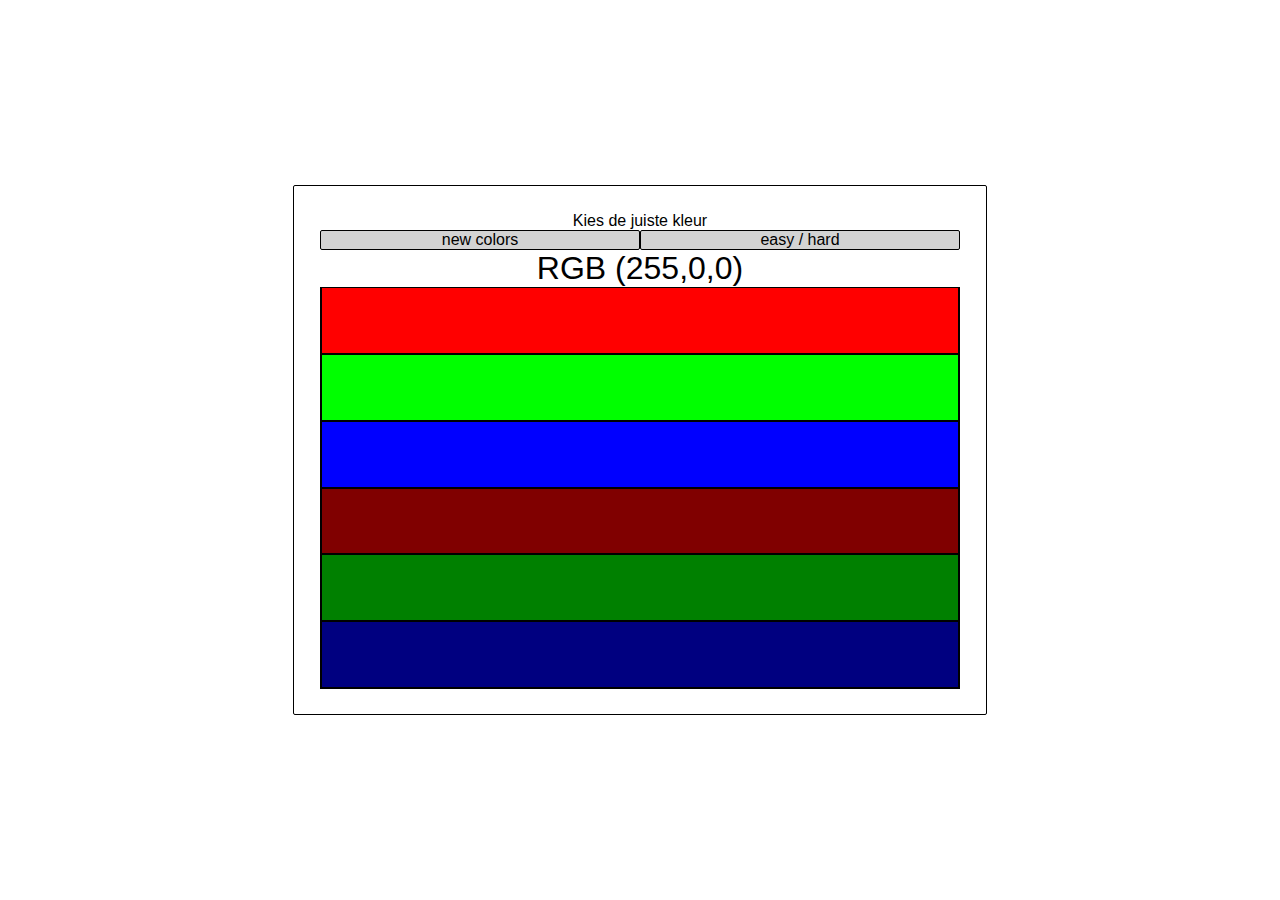
<file: raad_de_kleur/index.html>
<!DOCTYPE html>
<html lang="en">
<head>
    <meta charset="UTF-8">
    <title>Kleur raden</title>
    <link rel="stylesheet" href="styles.css">

</head>
<body>
<main>
    <div class="speelbord">
        <div class="row">Kies de juiste kleur</div>
        <div class="row">
            <div class="btn">new colors</div>
            <div class="btn">easy / hard</div>
        </div>
        <div class="row" id="kleurcode">RGB (255,0,0)</div>
        <div class="row kleuren">
            <div id="kleur1"></div>
            <div id="kleur2"></div>
            <div id="kleur3"></div>
            <div id="kleur4"></div>
            <div id="kleur5"></div>
            <div id="kleur6"></div>
        </div>
    </div>
</main>
</body>
</html>
</file>
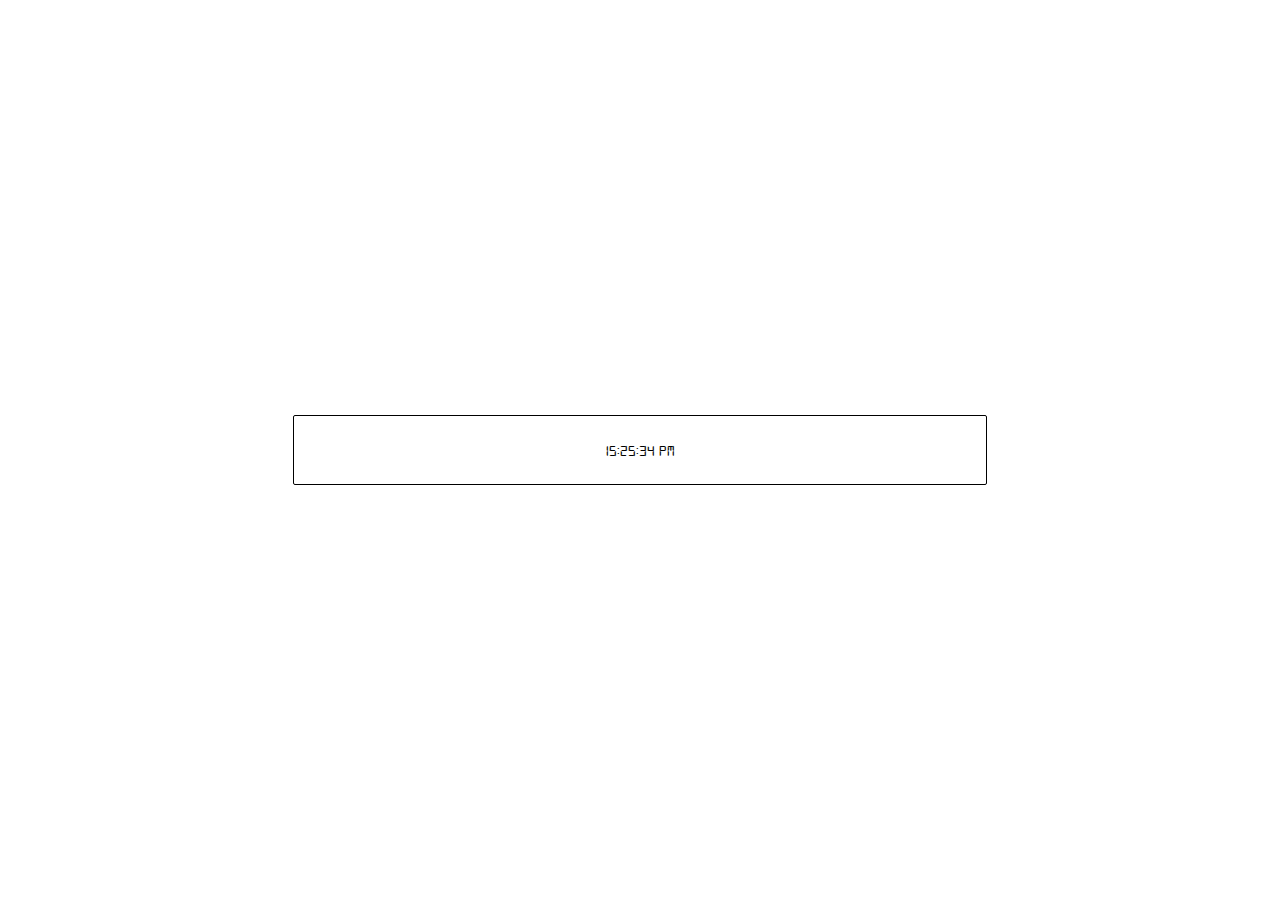
<file: clock/clock.html>
<!DOCTYPE html>
<html lang="en">
<head>
    <meta charset="UTF-8">
    <title>Clock</title>
    <link rel="stylesheet" href="styles.css">

</head>
<body>
<main>
    <div class="clock">
        <div class="row" id="time">15:25:34 PM</div>
    </div>
</main>
</body>
</html>
</file>
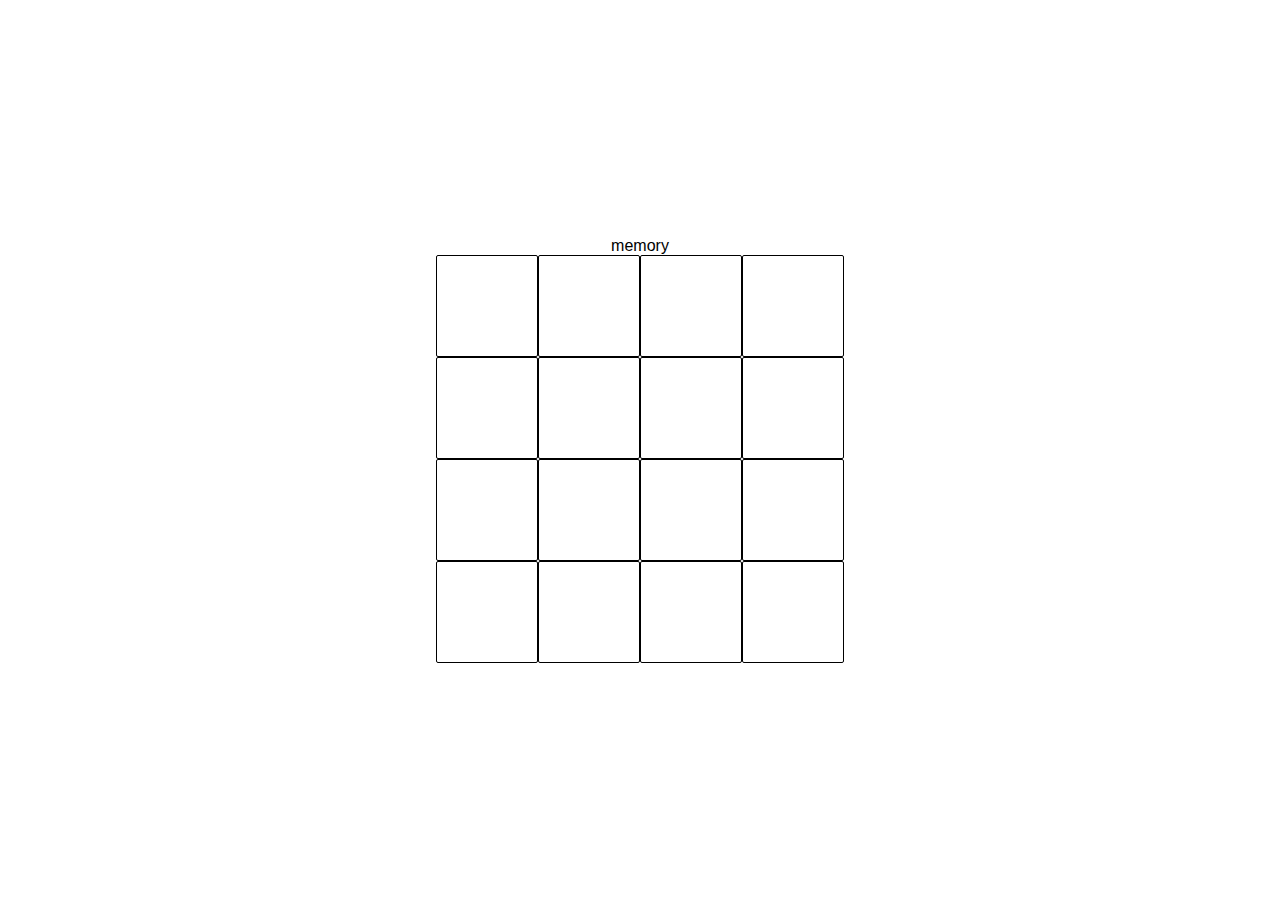
<file: memory/memory.html>
<!DOCTYPE html>
<html lang="en">
<head>
    <meta charset="UTF-8">
    <title>Memory</title>
    <link rel="stylesheet" href="styles.css">
</head>
<body>
<main>
<div>memory</div>
<div class="speelbord">
    <div class="row">
        <div class="vakje"></div>
        <div class="vakje"></div>
        <div class="vakje"></div>
        <div class="vakje"></div>
    </div>
    <div class="row">
        <div class="vakje"></div>
        <div class="vakje"></div>
        <div class="vakje"></div>
        <div class="vakje"></div>
    </div>
    <div class="row">
        <div class="vakje"></div>
        <div class="vakje"></div>
        <div class="vakje"></div>
        <div class="vakje"></div>
    </div>
    <div class="row">
        <div class="vakje"></div>
        <div class="vakje"></div>
        <div class="vakje"></div>
        <div class="vakje"></div>
    </div>


</div>
</main>
</body>
</html>
</file>
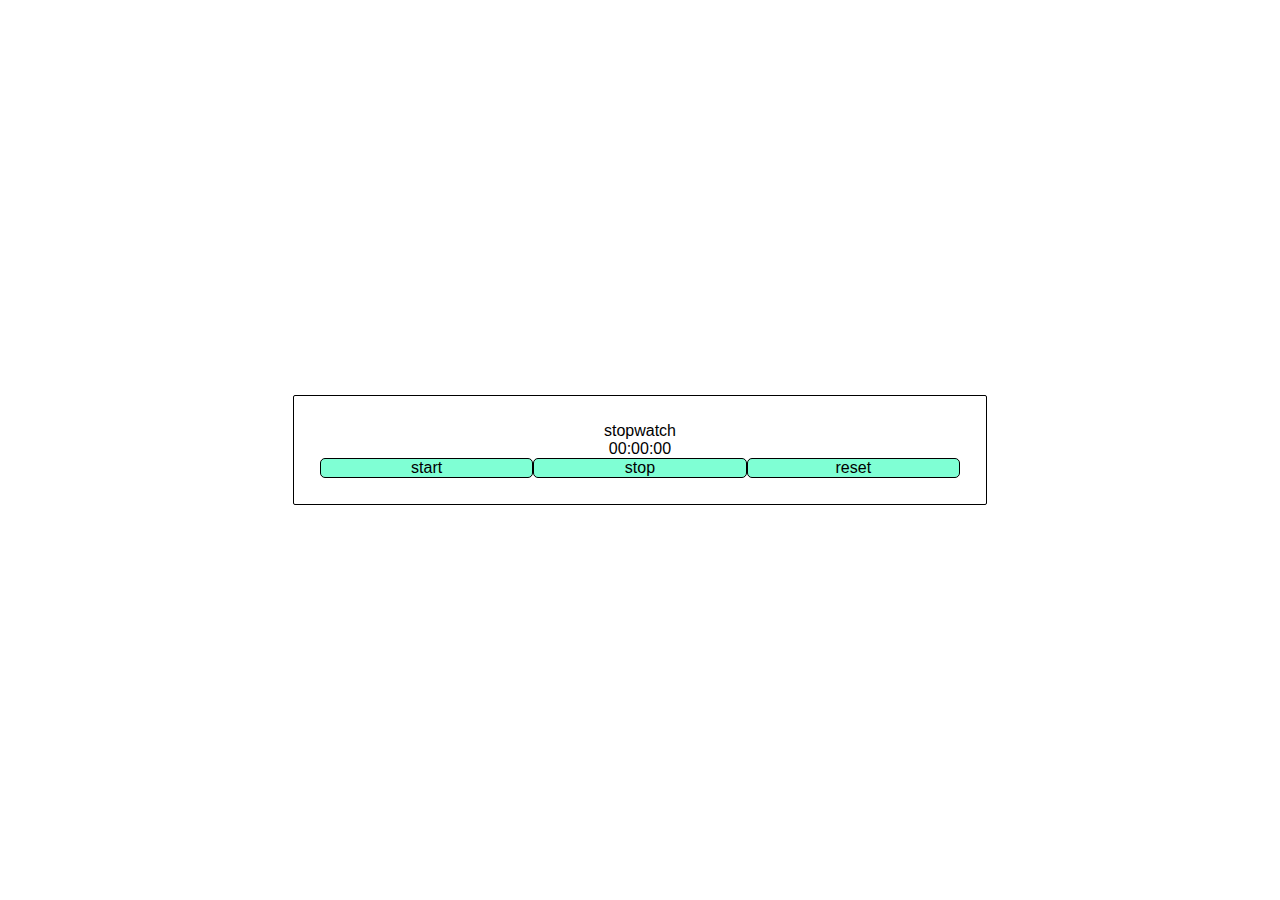
<file: stopwatch/stopwatch.html>
<!DOCTYPE html>
<html lang="en">
<head>
    <meta charset="UTF-8">
    <title>StopWatch</title>
    <link rel="stylesheet" href="styles.css">

</head>
<body>
<main>
    <div class="stopwatch">
        <div class="row" id="title">stopwatch</div>
        <div class="row" id="time">00:00:00</div>
        <div class="row">
            <div class="btn" id="start">start</div>
            <div class="btn" id="stop">stop</div>
            <div class="btn" id="reset">reset</div>
        </div>

    </div>
</main>

</body>
</html>
</file>
<file: raad_de_kleur/styles.css>
html,body {
    margin:0;
    font-family:Arial;
}

main {
    height: 100vh;
    display: flex;
    align-items: center;
}

.speelbord {
    padding: 2%;
    width: 50%;
    margin: 0 auto;
    border: 1px solid;
    border-radius: 2px;
    display: flex;
    flex-direction: column;

}

.row {
    display: flex;
    justify-content: center;
}


.row:nth-of-type(2) {
    display: flex;
    align-items: center;
    justify-content: center;
}

.row:nth-of-type(2) > div {
    width: 50%;
    border: 1px solid;
    border-radius: 2px;
    background-color: lightgrey;
    text-align: center;
}

.kleuren {
    display: flex;
    flex-direction: column;
    border: 1px solid;
    height: 400px;
}

.kleuren > div {
    flex:1;
    border:1px solid;
}

#kleurcode {
    font-size: 2rem;
}

#kleur1 {
    background-color: rgb(255,0,0);
}

#kleur2 {
    background-color: rgb(0,255,0);
}

#kleur3 {
    background-color: rgb(0,0,255);
}

#kleur4 {
    background-color: rgb(128,0,0);
}

#kleur5 {
    background-color: rgb(0,128,0);
}

#kleur6 {
    background-color: rgb(0,0,128);
}
</file>
<file: clock/styles.css>
@font-face {
    font-family: ClockFont;
    src: url("digital-7.ttf");
}


html,body {
    margin:0;
    font-family:ClockFont;
}

main {
    height: 100vh;
    display: flex;
    align-items: center;
}

.clock {
    padding: 2%;
    width: 50%;
    margin: 0 auto;
    border: 1px solid;
    border-radius: 2px;
    display: flex;
    flex-direction: column;

}

.row {
    display: flex;
    flex-direction: row;
    justify-content: center;
}
</file>
<file: memory/styles.css>
html,body {
    margin:0;
    font-family:Arial;
}

main {
    height: 100vh;
    display: flex;
    flex-direction: column;
    align-items: center;
    justify-content: center;
}
.speelbord {
    display: flex;
    flex-direction: column;
}

.row {
    display: flex;
    flex-direction: row;
}

.vakje {
    width: 100px;
    height: 100px;
    border: 1px solid;
    border-radius: 2px;
}
</file>
<file: stopwatch/styles.css>
html,body {
    margin:0;
    font-family: Arial;
}

main {
    height: 100vh;
    display: flex;
    align-items: center;
}

.stopwatch {
    padding: 2%;
    width: 50%;
    margin: 0 auto;
    border: 1px solid;
    border-radius: 2px;
    display: flex;
    flex-direction: column;

}

.row {
    display: flex;
    flex-direction: row;
    justify-content: center;
}

.row > div {
    justify-content: center;
    flex:1;
    text-align: center;
}

.btn {
    border: 1px solid;
    border-radius: 5px;
    background-color: aquamarine;
}
</file>
